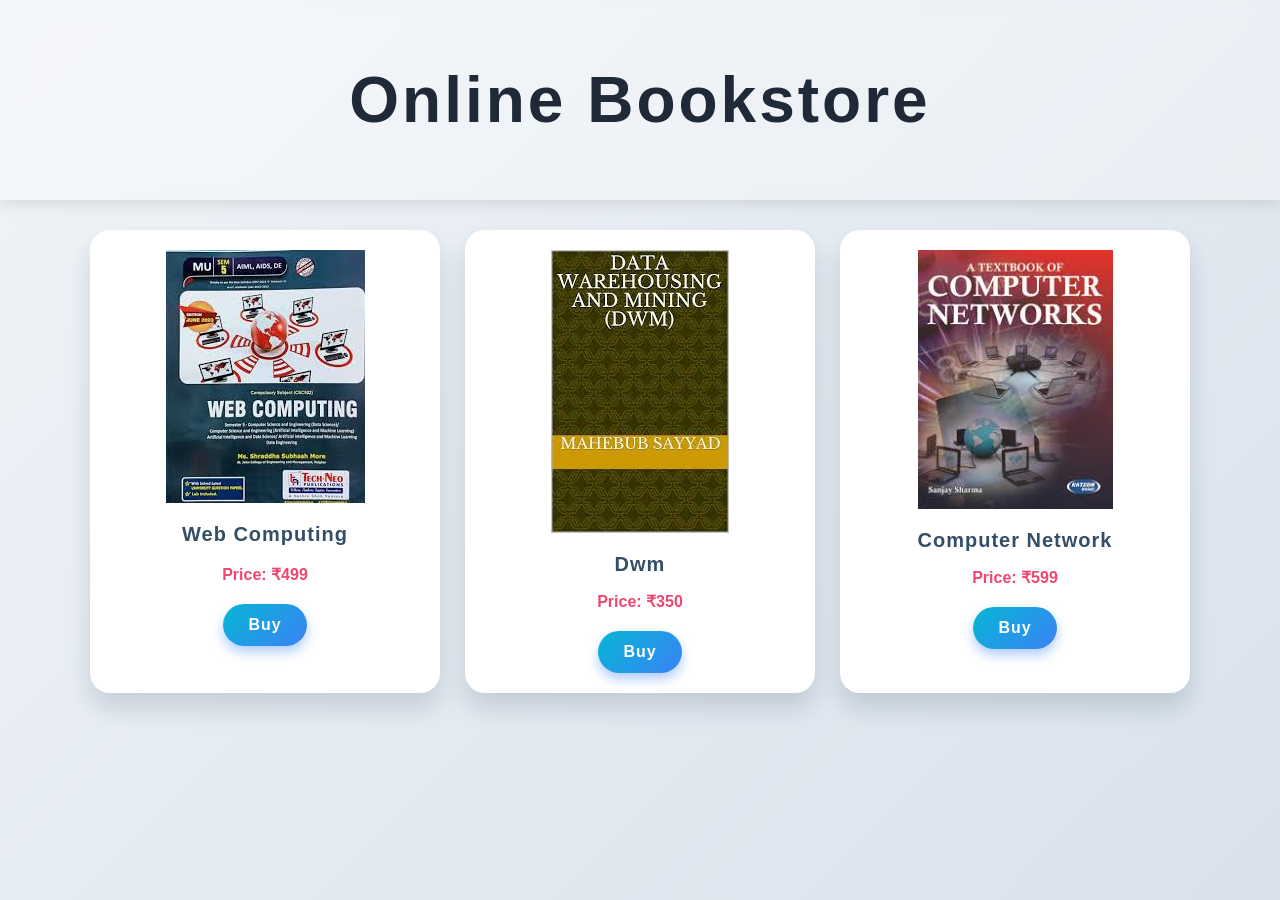
<file: exp2/online book store.html>
<!DOCTYPE html>
<html lang="en">
<head>
    <meta charset="UTF-8" />
    <meta name="viewport" content="width=device-width, initial-scale=1.0" />
    <title>Online Bookstore</title>
    <link rel="stylesheet" href="online book store.css" />
</head>
<body>
    <header>
        <h1>Online Bookstore</h1>
    </header>

    <main class="books-container">
        <div class="book-card">
        <img src="wc.jpeg" alt="web computing">
            <h2>Web Computing</h2>
            <h3>
            <p>Price: ₹499</p>
            <button class="buy-button">Buy</button>
        </div>

        <div class="book-card">
            <img src="dwm.jpeg" alt="DWM">
            <h2>Dwm</h2>
            <p>Price: ₹350</p>
            <button class="buy-button">Buy</button>
        </div>

        <div class="book-card">
    <img src="cn.jpeg" alt="CN">
            <h2>Computer Network</h2>
            <p>Price: ₹599</p>
            <button class="buy-button">Buy</button>
        </div>
    </main>
</body>
</html>
</file>
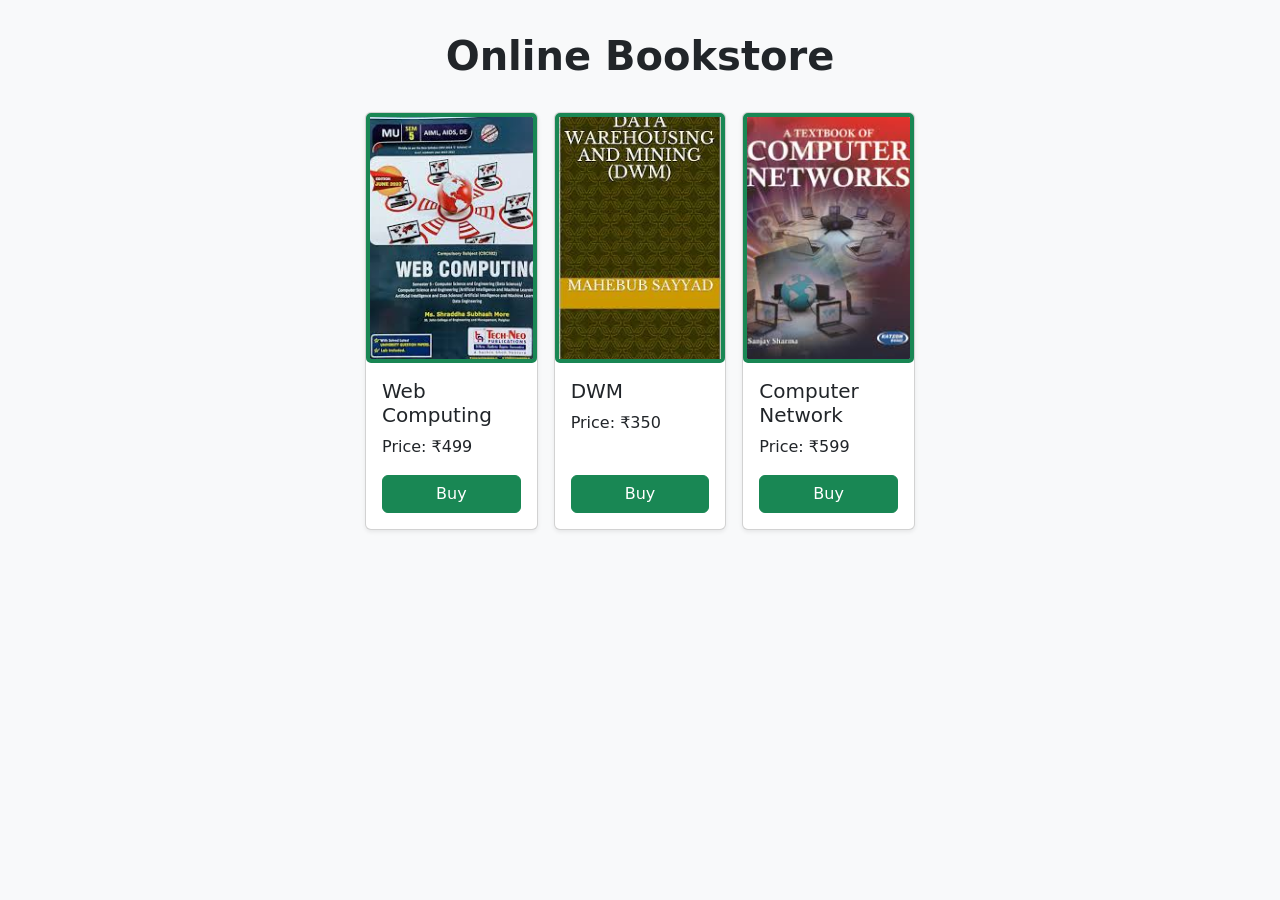
<file: exp3/exp3.html>
<!DOCTYPE html>
<html lang="en">
<head>
  <meta charset="UTF-8" />
  <meta name="viewport" content="width=device-width, initial-scale=1" />
  <title>Online Bookstore</title>
  <!-- Bootstrap CSS -->
  <link
    href="https://cdn.jsdelivr.net/npm/bootstrap@5.3.0/dist/css/bootstrap.min.css"
    rel="stylesheet"
  />
  <style>
    body {
      padding: 2rem 1rem;
      background: #f8f9fa;
    }
    header h1 {
      text-align: center;
      margin-bottom: 2rem;
      font-weight: 700;
    }
    .book-card img {
      height: 250px;
      object-fit: cover;
      border-radius: 5px;
    }
    .buy-button {
      width: 100%;
    }
  </style>
</head>
<body>

<header>
  <h1>Online Bookstore</h1>
</header>

<main class="container">
  <div class="row g-3 justify-content-center">
    <!-- Book 1 -->
    <div class="col-sm-2 col-md-2 col-lg-2">
      <div class="card book-card h-100 shadow-sm">
        <img src="wc.jpeg" class="card-img-top border border-4 border-success" alt="Web Computing" />
        <div class="card-body d-flex flex-column">
          <h5 class="card-title">Web Computing</h5>
          <p class="card-text mb-3">Price: ₹499</p>
          <button class="btn btn-success buy-button mt-auto">Buy</button>
        </div>
      </div>
    </div>

    <!-- Book 2 -->
    <div class="col-sm-2 col-md-2 col-lg-2">
      <div class="card book-card h-100 shadow-sm">
        <img src="dwm.jpeg" class="card-img-top border border-4 border-success" alt="DWM" />
        <div class="card-body d-flex flex-column">
          <h5 class="card-title">DWM</h5>
          <p class="card-text mb-3">Price: ₹350</p>
          <button class="btn btn-success buy-button mt-auto">Buy</button>
        </div>
      </div>
    </div>

    <!-- Book 3 -->
     <div class="col-sm-2 col-md-2 col-lg-2">
      <div class="card book-card h-100 shadow-sm">
        <img src="cn.jpeg" class="card-img-top border border-4 border-success" alt="Computer Network" />
        <div class="card-body d-flex flex-column">
          <h5 class="card-title">Computer Network</h5>
          <p class="card-text mb-3">Price: ₹599</p>
          <button class="btn btn-success buy-button mt-auto">Buy</button>
        </div>
      </div>
    </div>
  </div>
</main>

<!-- Bootstrap JS Bundle -->
<script src="https://cdn.jsdelivr.net/npm/bootstrap@5.3.0/dist/js/bootstrap.bundle.min.js"></script>

<script>
  // Removed all event listeners from buttons
</script>

</body>
</html>
</file>
<file: exp2/online book store.css>
/* Reset basic stuff */
body {
    font-family: 'Segoe UI', Tahoma, Geneva, Verdana, sans-serif;
    margin: 0;
    background: linear-gradient(135deg, #f0f4f8, #d9e2ec);
    color: #102a43;
    min-height: 100vh;
    display: flex;
    flex-direction: column;
    align-items: center;
}
/* Header with glass effect */
header {
    width: 100%;
    padding: 20px 0;
    text-align: center;
    background: rgba(255, 255, 255, 0.3);
    backdrop-filter: blur(8px);
    box-shadow: 0 4px 15px rgba(0, 0, 0, 0.1);
    font-weight: 700;
    font-size: 2rem;
    color: #1f2937;
    letter-spacing: 3px;
}
/* Container for books */
.books-container {
    display: grid;
    grid-template-columns: repeat(auto-fit, minmax(220px, 1fr));
    gap: 25px;
    padding: 30px;
    width: 90%;
    max-width: 1100px;
}
/* Each book card */
.book-card {
    background: white;
    border-radius: 20px;
    box-shadow: 0 15px 25px rgba(16, 42, 67, 0.15);
    padding: 20px;
    text-align: center;
}
/* Book title */
.book-card h2 {
    font-size: 1.25rem;
    margin-bottom: 12px;
    color: #334e68;
    letter-spacing: 1px;
}

/* Price styling */
.book-card p {
    font-size: 1rem;
    font-weight: 700;
    color: #ef476f;  /* Vibrant pinkish-red */
    margin-bottom: 20px;
}
/* Buy button with gradient */
.book-card button {
    background: linear-gradient(135deg, #06b6d4, #3b82f6);
    border: none;
    border-radius: 50px;
    padding: 12px 25px;
    font-size: 1rem;
    color: white;
    font-weight: 600;
    letter-spacing: 1px;
    box-shadow: 0 6px 12px rgba(59, 130, 246, 0.4);
}
</file>
